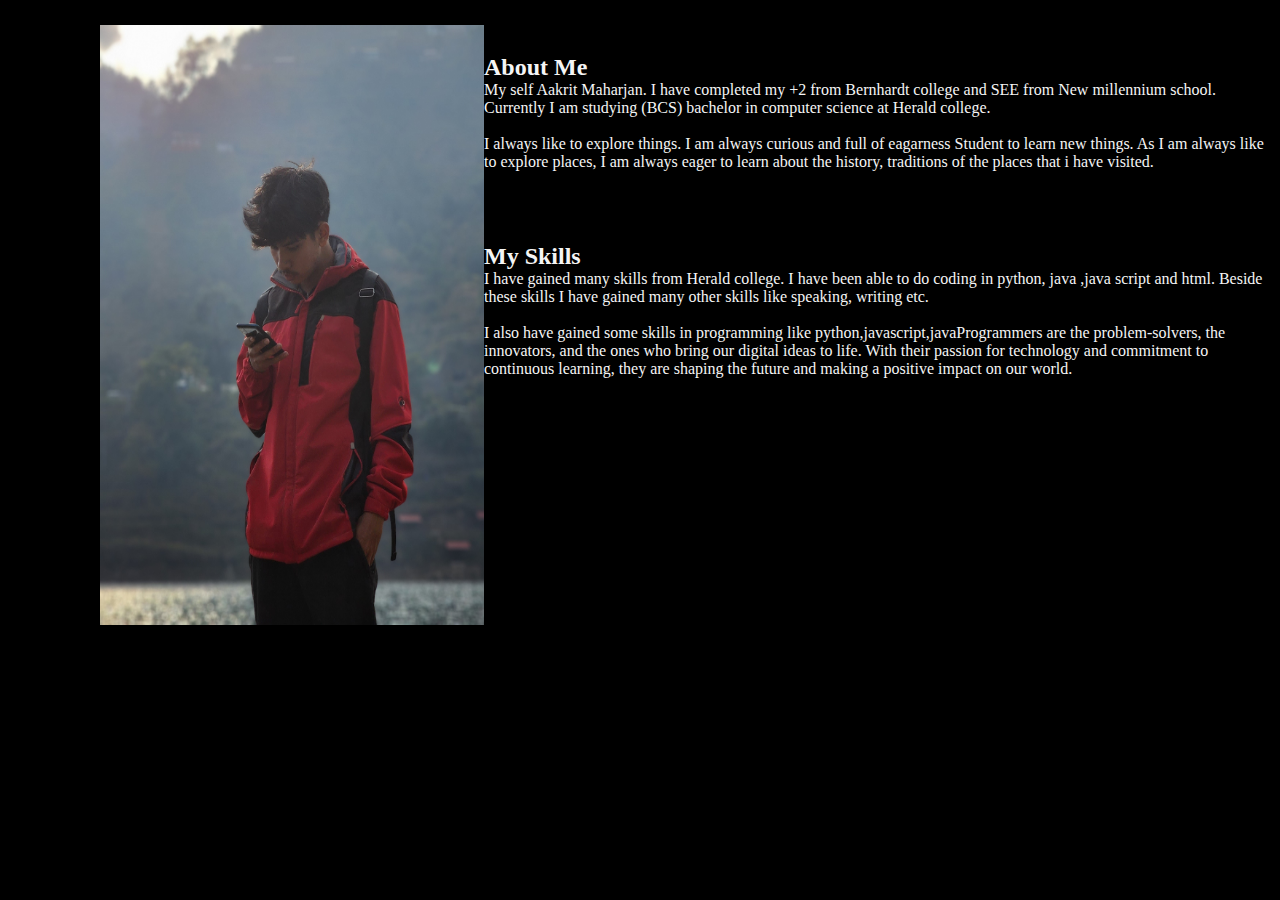
<file: about.html>
<!DOCTYPE html>
<html lang="en">
<head>
    <meta charset="UTF-8">
    <meta http-equiv="X-UA-Compatible" content="IE=edge">
    <meta name="viewport" content="width=device-width, initial-scale=1.0">
    <title>My Portfolio</title>
    <link rel="stylesheet" href="about.css">
    <style>
        img{
    width: 10px;
    height: 600px;
    float: right;    
}

    </style>

   
</head>
<body>
    <!-- <img src="mypic.jpg"> -->
    
   <div class="container">
    <div class="box2">
        <img src="about2.jpg">
       
          
     
      <div class="box1">
        <br>
        <br>
        <br>
         <h2>About Me</h2>
         <p>My self Aakrit Maharjan. I have completed my +2 from Bernhardt college and SEE from New millennium school. Currently I am studying (BCS) bachelor in computer science at Herald college. </p><br>
         <p>I always like to explore things. I am always curious and full of eagarness Student to learn new things. As I am always like to explore places, I am always eager to learn about the history, traditions of the places that i have visited.</p>    
        <br>
       <br>
       <br>
       <br>
         <h2>My Skills</h2>
         <p>I have gained many skills from Herald college. I have been able to do coding in python, java ,java script and html. Beside these skills I have gained many other skills like speaking, writing etc.<br>
            <br>I also have gained some skills in programming like python,javascript,javaProgrammers are the problem-solvers, the innovators, and the ones who bring our digital ideas to life. With their passion for technology and commitment to continuous learning, they are shaping the future and making a positive impact on our world.</p>
         <!-- <img src="about.jpg"> -->
         <br> 
         <!-- <div class="skillinfo">
         <h3> HTML:</h3> <div class = "Skills"></div><br>
         <h3>JavaScript:</h3> <div class = "skill"></div><br>
         <h3>Python:</h3> <div class = "skill"></div><br>
         <h3>Java:</h3> <div class = "skill"></div><br>
        </div>
        </div>            
       -->
      
   </div>
</file>
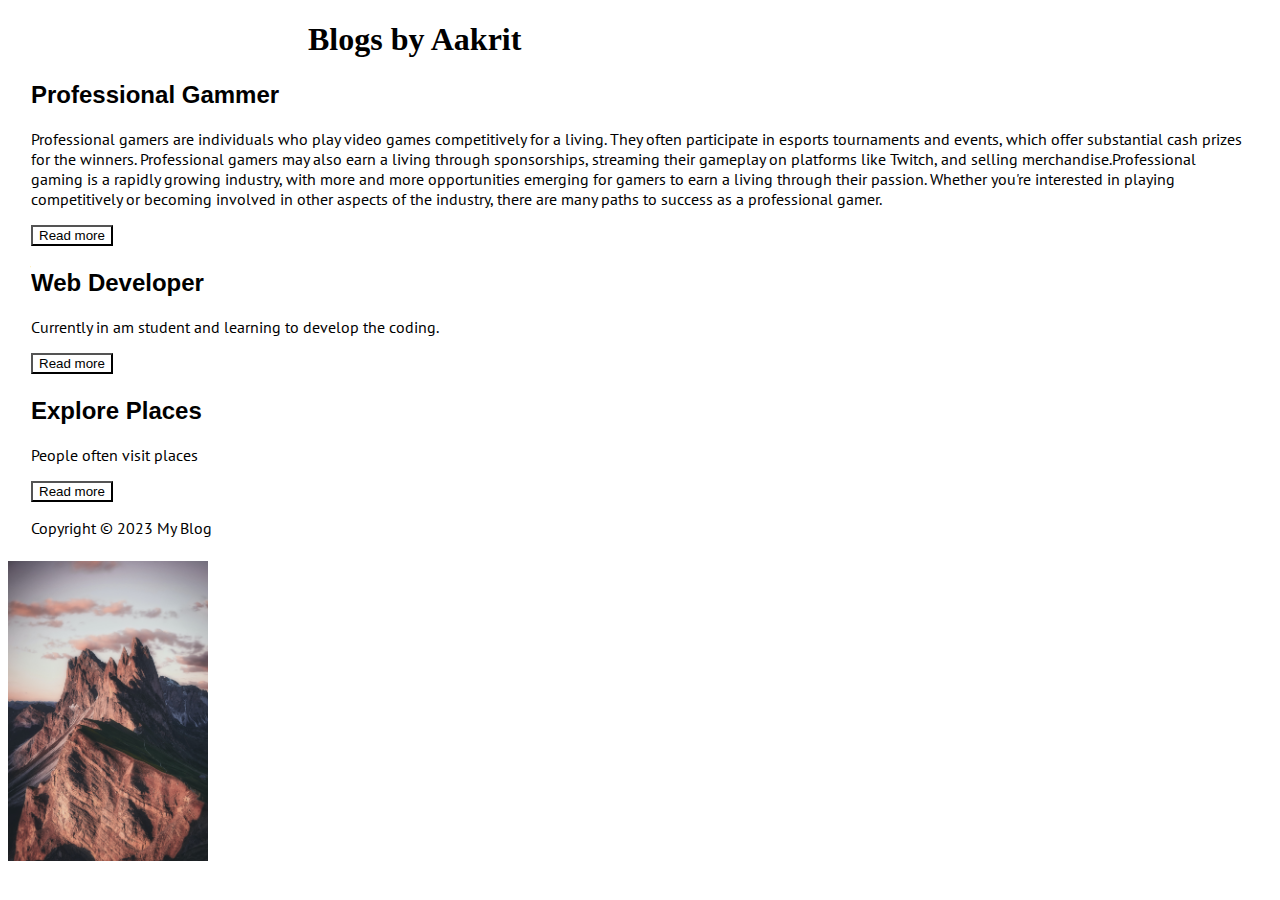
<file: blog.html>
<!DOCTYPE html>
<html lang="en">
<head>
    <meta charset="UTF-8">
    <meta http-equiv="X-UA-Compatible" content="IE=edge">
    <meta name="viewport" content="width=device-width, initial-scale=1.0">
    <title>Blog</title>
    <link rel="stylesheet" href="blog.css">
    <style>
        .color-change{
            background-color: gray;
            color: aliceblue;
        }
       
    </style>
</head>
<body>
    <div class="main">
       
        <div class="blogContainer">
            <h1>Blogs by Aakrit</h1>
            
            <div class="blogitem">
               <h2>Professional Gammer</h2>
               <p>Professional gamers are individuals who play video games competitively for a living. They often participate in esports tournaments and events, which offer substantial cash prizes for the winners. Professional gamers may also earn a living through sponsorships, streaming their gameplay on platforms like Twitch, and selling merchandise.Professional gaming is a rapidly growing industry, with more and more opportunities emerging for gamers to earn a living through their passion. Whether you're interested in playing competitively or becoming involved in other aspects of the industry, there are many paths to success as a professional gamer.</p>   
               <button onclick= "theme()">Read more</button>          
            </div>
            <div class="blogitem">
              <h2>Web Developer</h2>
                <p>Currently in am student and learning to develop the coding.</p>
                <button onclick= "theme()">Read more</button>     
            </div>
            <div class="blogitem">
                <h2>Explore Places</h2>
                <p>People often visit places</p>
                <button onclick= "theme()">Read more</button>
                <footer>
                    <p>Copyright © 2023 My Blog</p>
                  </footer>    
            </div>
        </div>
    </div>
<div class="container">
  <div class="box1"></div>
    
    <img name = "slider" width=200 height=auto>
    <script>
         function theme(){
            var element = document.body;
            element.classList.toggle("color-change");
        }
        var i = 0;
        var images = []; 
        var time = 3000;

        images[0] = 'dell1.jpg';
        images[1] = 'dell2.jpg';
        images[2] = 'dell3.jpg';

        function slideshow(){
            document.slider.src = images[i];
            if(i<images.length-1){
               i++;
            }else{
                i=0;
            }

            setTimeout("slideshow()",time);
        }

        window.onload = slideshow;
    </script>
 </div>
</div>
   





<!-- COlor change -->
</file>
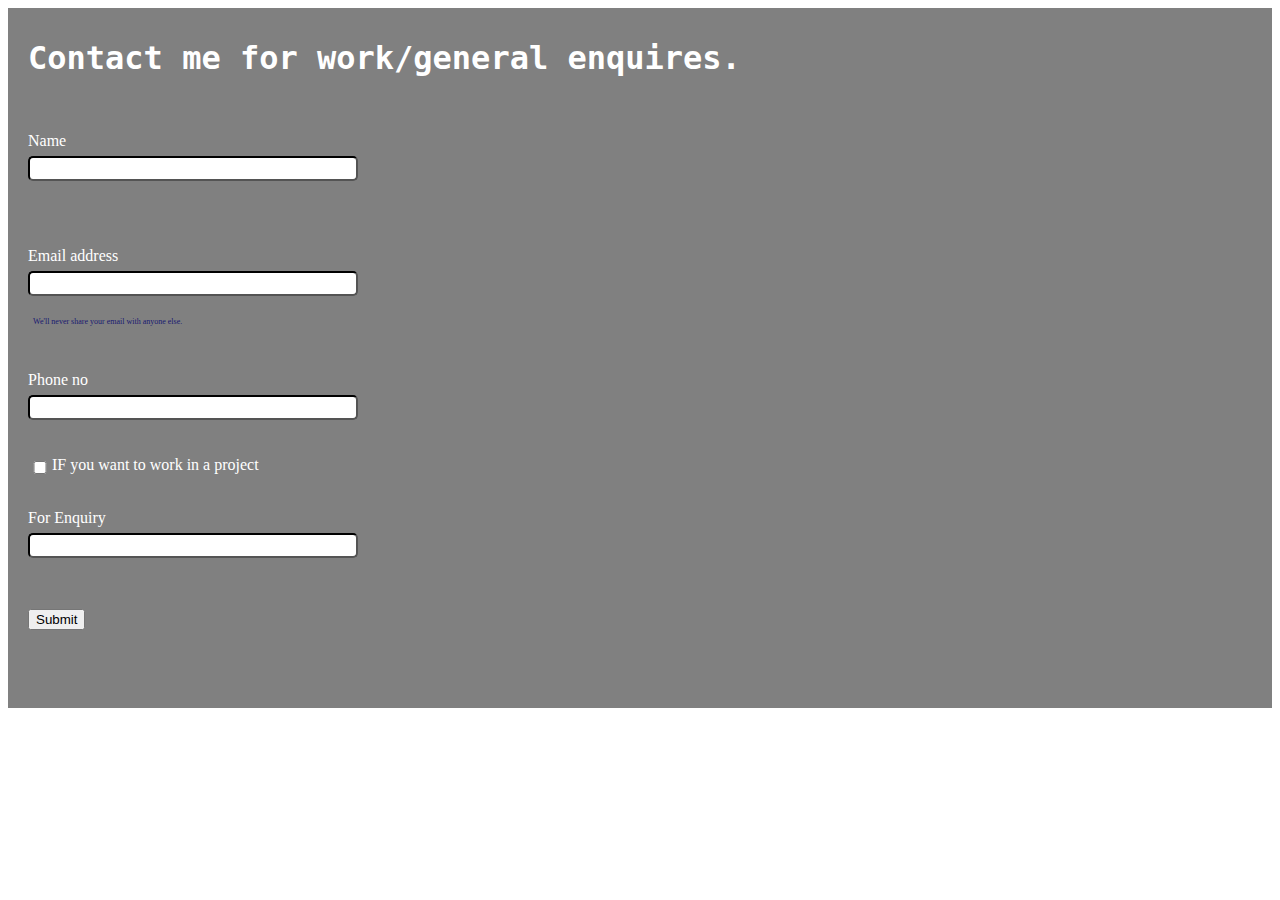
<file: contact.html>
<!DOCTYPE html>
<html lang="en">
<head>
    <meta charset="UTF-8">
    <meta http-equiv="X-UA-Compatible" content="IE=edge">
    <meta name="viewport" content="width=device-width, initial-scale=1.0">
    <title>For contact</title>
    <link rel="stylesheet" href="contact.css">
</head>
<body>
    <div class="main">
        <div class="contactform">
           
          
            <h1>Contact me for work/general enquires.</h1><br>
            
            <form>
                <div class="mb-3">
                  <label for="clientemail" class="form-label">Name</label>
                  <input type="email" class="form-control" id="clientemail" aria-describedby="emailHelp">
                  <div id="emailHelp" class="form-text"></div>
                </div>
                <div class="mb-3">
                  <label for="clientemail" class="form-label">Email address</label>
                  <input type="email" class="form-control" id="clientemail" aria-describedby="emailHelp">
                  <div id="emailHelp" class="form-text">We'll never share your email with anyone else.</div>
                </div>
                
                <div class="mb-3">
                  <label for="phoneno" class="form-label">Phone no</label>
                  <input type="password" class="form-control" id="phoneno">
                </div>
                <div class="mb-3" id="form-check">
                  <input type="checkbox" class="form-check-input" id="isclient">
                  <label class="form-check-label" for="isclient">IF you want to work in a project</label>
                </div>
                <!-- <div class="box1"><img src="contact.png" alt="contact"></div> -->
                <div class="mb-3">
                  <label for="clientemail" class="form-label">For Enquiry</label>
                  <input type="email" class="form-control" id="clientemail" aria-describedby="emailHelp">
                  <div id="emailHelp" class="form-text"></div>
                </div>
                <button type="submit" class="btn btn-primary">Submit</button>
               
                 
              </form>
        </div>
    </div>
 
    
</body>
</html>
</file>
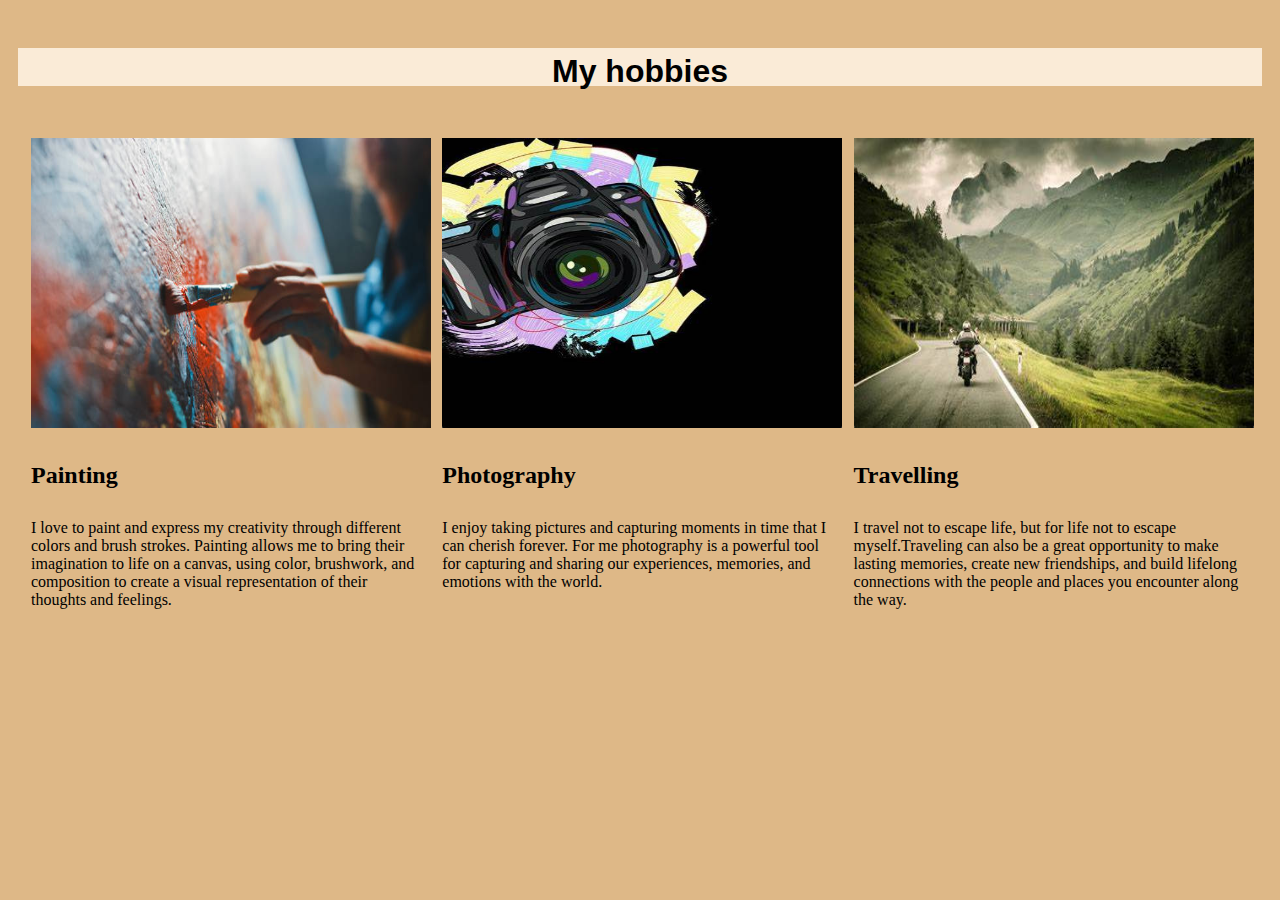
<file: hobbies.html>
<!DOCTYPE html>
<html lang="en">
<head>
    <meta charset="UTF-8">
    <meta http-equiv="X-UA-Compatible" content="IE=edge">
    <meta name="viewport" content="width=device-width, initial-scale=1.0">
    <title>page3</title>
    <link rel="stylesheet" href="hobbies.css">
    <style>
      img{
        height: 300px;
        width: 410px;
      }
    </style>
</head>
<body>
    <h1>My hobbies</h1><br>
    <div class="box">
    <div class="img">
        <img src="paint.jpg">
        <h2>
            Painting
        </h2>
        <p>I love to paint and express my creativity through different colors and brush strokes. Painting allows me to bring their imagination to life on a canvas, using color, brushwork, and composition to create a visual representation of their thoughts and feelings. </p>
        
    </div>
    <div class="img">
    <img src="try.jpg">
    <h2>Photography</h2>

    <p>I enjoy taking pictures and capturing moments in time that I can cherish forever. For me photography is a powerful tool for capturing and sharing our experiences, memories, and emotions with the world.</p>
   
    </div>
    <div class="img">
    <img src="travel.jpg">
    <h2>
     Travelling
    </h2>
    <p> 
      I travel not to escape life, but for life not to escape myself.Traveling can also be a great opportunity to make lasting memories, create new friendships, and build lifelong connections with the people and places you encounter along the way.
    </p>
   
    </div>
    </div>
</body>
</html>
</file>
<file: about.css>
.box2 img{
    height: 600px;
    width: 30%;
    text-align: center;
    float: left;
    margin-left: 100px;
    margin-top: 25px;
}

*{
    box-sizing: border-box;
    margin:0;
    padding:0;
  }

  .box1{
    color: whitesmoke;
    background-color: black;
    height: 100vh;
    margin-top: 0px;
    font-family: cursive;
    
 
  }
  
  .skillinfo{
    color:cyan;
    
  }

  .skills{
    width: 10px;
    height: 10px;
    background-color:rgb(255, 0, 0);
  }
  /* .box2img{
    height: 100px;
    width: 200px;
    margin-left: 5000px;
  } */
</file>
<file: blog.css>
@import url('https://fonts.googleapis.com/css2?family=Itim&family=Montserrat:wght@200&family=Mukta:wght@200;400&family=PT+Sans&display=swap');

*{
    background-color: pink;
    background: border-box;

}
.mainh1{
    float: middle;
    margin-left: 30px;
    font-family: system-ui, -apple-system, BlinkMacSystemFont, 'Segoe UI', Roboto, Oxygen, Ubuntu, Cantarell, 'Open Sans', 'Helvetica Neue', sans-serif;
   
}

.blogitem{
    margin: 20px;
    font-family: 'Franklin Gothic Medium', 'Arial Narrow', Arial, sans-serif;

}

.blogContainer h1{
margin-left: 300px;
}

.blogitem p{
 font-family: 'PT Sans', sans-serif;


}


.blogitem{
    font-family: 'fira sans', sans-serif;
    margin: 23px;
}
</file>
<file: contact.css>
.main{
    width: 100%;
    background-color: gray;
    color: white;
     border-radius:border-box ;
     height: 700px;
}

.head{
    height: 10px;
    width: 10px;
    background-color: rgb(212, 130, 22);

    
}
.contactform{
    font-family: cursive;
padding: 10px 20px;
}

.contactform h1{
    font-family: 'Source Code pro', monospace;
    text-align: left;
   padding-top: 0px;
}

.contactform div{
    padding: 15px 0;
    display: flex;
    flex-direction: column;
}

/* .contactform h2{
    width: 100px;
    height: 10px;
    background-color: antiquewhite;

} */

#emailHelp{
    font-size: 8px;
    color: midnightblue;
    margin: 0 5px;
}

.contactform form div input {
    width: 25vw;
    border-radius: 5px;
    margin: 6px 0;
    padding: 3px;
    border-color: black;
    
}

#form-check{
    flex-direction: row;
}

#form-check input{
    width: 24px;
    margin: 5px 0;
}

.box1{
    background-color: gainsboro;
    width: 50%;
    height: 700px;
    margin-left: 720px;
    
}
</file>
<file: hobbies.css>
*{
  box-sizing: border-box;
  background-color: burlywood;
  padding: 5px;
}
.img{
  width: 33.33%;
  float: left;
  padding: 3px;
  height: 500%;
}
h1{
  text-align: center;
  height: 38px;
  width: 100%;
  background-color: antiquewhite;
  margin-top: 30px;
  font-family: 'Trebuchet MS', 'Lucida Sans Unicode', 'Lucida Grande', 'Lucida Sans', Arial, sans-serif
}
</file>
